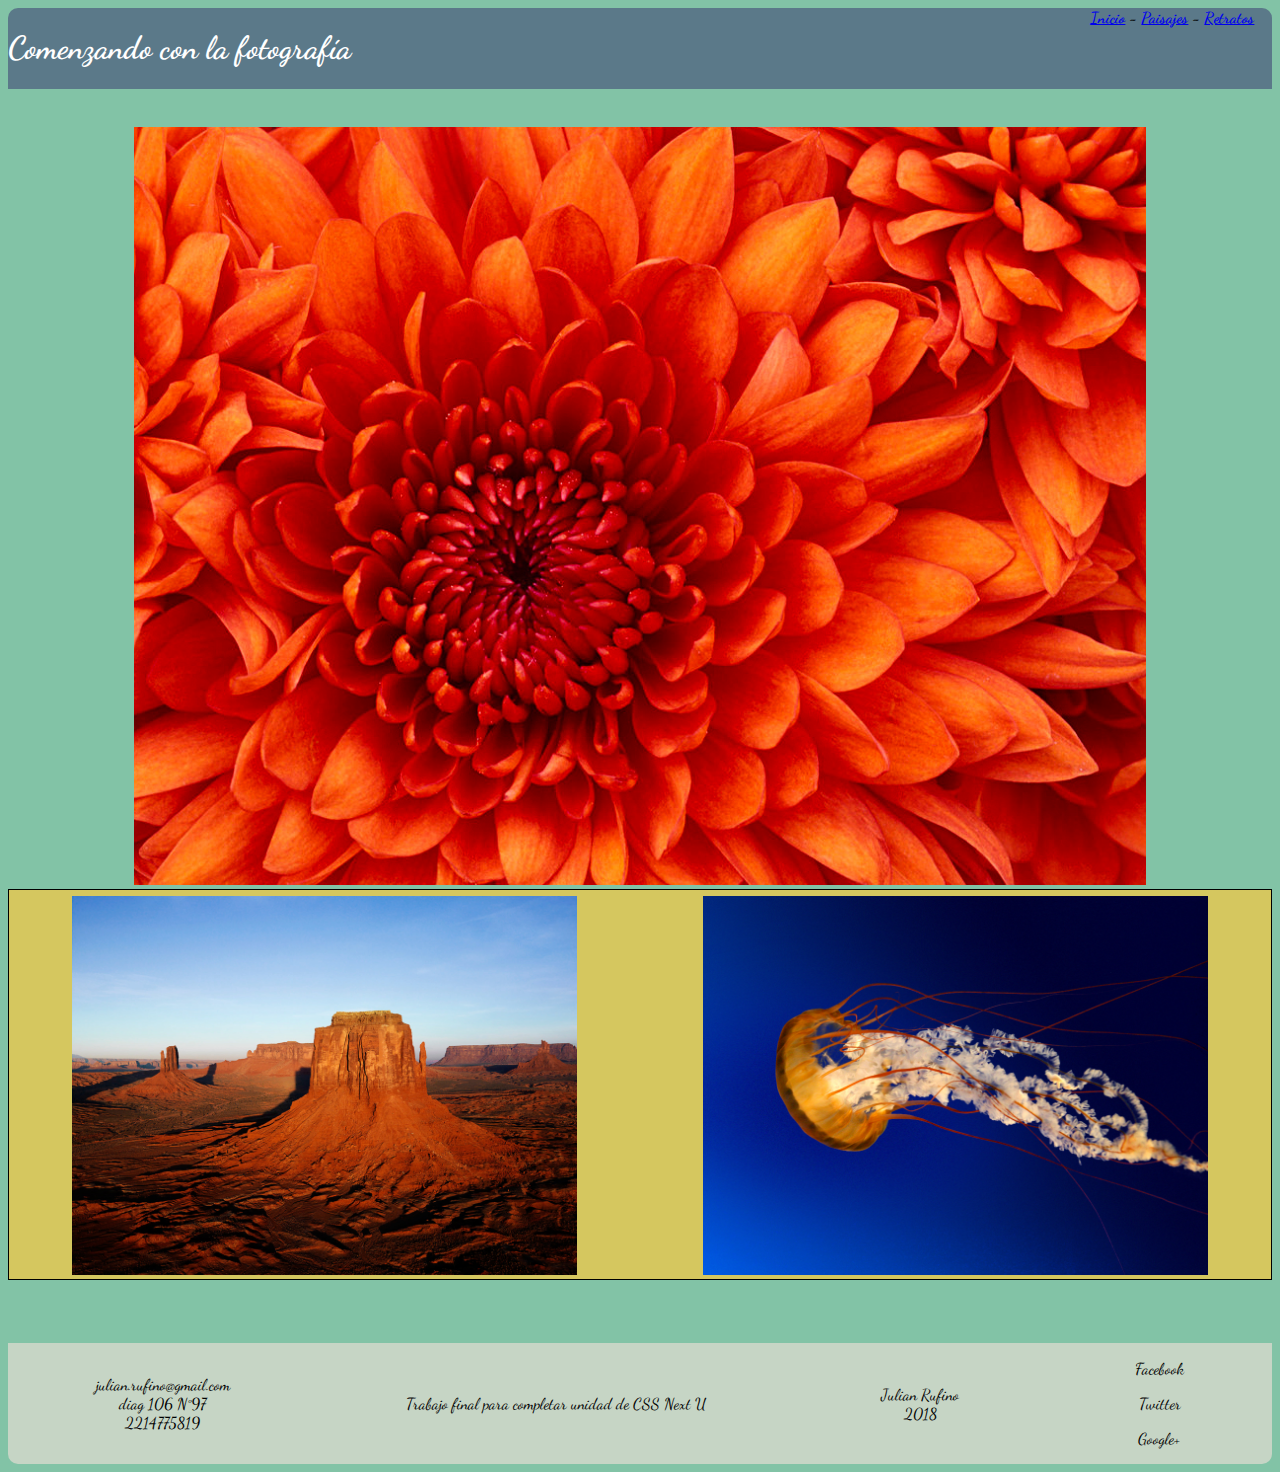
<file: index.html>
<!DOCTYPE html>
<html lang="en" dir="ltr">
  <head>
    <meta charset="utf-8">
    <link rel="stylesheet" href="css/estilo.css">
    <meta name="viewport" content="width=device-width, initial-scale=1.0">
    <link href="https://fonts.googleapis.com/css?family=Dancing+Script" rel="stylesheet">
    <title>Prueva final CSS</title>
  </head>
  <header>
    <h1>Comenzando con la fotografía</h1>
  <div><strong>
    <a href="index.html">Inicio</a> -
    <a href="paisajes.html">Paisajes</a> -
    <a href="retratos.html">Retratos</a>
  </strong></div>
  </header>
  <body>
    <div id="imagenprincipal">
    <img src="img/Chrysanthemum.jpg"  alt="imagen central">
    </div>
    <div id="imgsec">
    <div id="imgsecizq">
      <img src="img/paisajes/Desert.jpg" class="rotate" alt="imgsecundaria">
    </div>
    <div id="imgsecder">
      <img src="img/retratos/Jellyfish.jpg" class="translate"alt="imgsecundaria">
    </div>
  </div>
  </body>
  <footer>
    <div>
    <p>julian.rufino@gmail.com <br>
       diag 106 N°97 <br>
       2214775819</p>
    </div>
    <div id="terminos">
      <p>Trabajo final para completar unidad de CSS Next U</p>
    </div>

    <div id="derechos">
    <p>Julian Rufino <br> 2018 <br> </p>
    </div>

    <div id="redessociales">
      <p>Facebook</p>
      <p>Twitter</p>
      <p>Google+</p>
    </div>

  </footer>
</html>
</file>
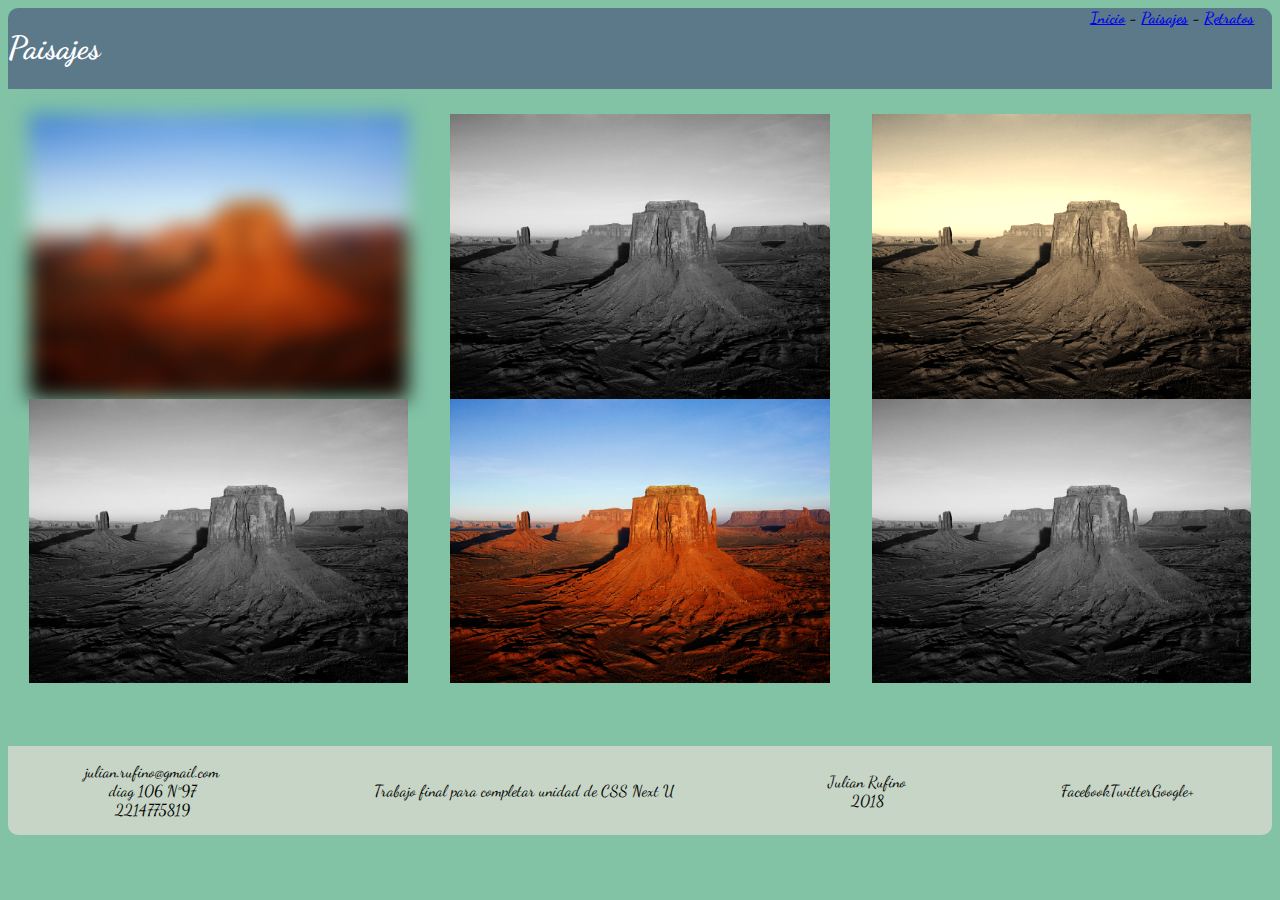
<file: paisajes.html>
<!DOCTYPE html>
<html lang="en" dir="ltr">
  <head>
    <meta charset="utf-8">
    <link rel="stylesheet" href="css/estilop.css">
    <meta name="viewport" content="width=device-width, initial-scale=1.0">
    <link href="https://fonts.googleapis.com/css?family=Dancing+Script" rel="stylesheet">
    <title>Prueva final CSS</title>
  </head>
  <header>
    <h1>Paisajes</h1>
    <div><strong>
      <a href="index.html">Inicio</a> -
      <a href="paisajes.html">Paisajes</a> -
      <a href="retratos.html">Retratos</a>
    </strong></div>
  </header>
  <body>
<div>
  <img src="img/paisajes/Desert.jpg" class="img1" alt="primeraimagen">
  <img src="img/paisajes/Desert.jpg" class="pares" alt="p">
  <img src="img/paisajes/Desert.jpg" class="img3" alt="3">
</div>
<div>
  <img src="img/paisajes/Desert.jpg" class="pares" alt="p">
  <img src="img/paisajes/Desert.jpg" width="30%" height="30%" alt="5">
  <img src="img/paisajes/Desert.jpg" class="pares" alt="p">
</div>
  </body>
  <footer>
    <div>
    <p>julian.rufino@gmail.com <br>
       diag 106 N°97 <br>
       2214775819</p>
    </div>
    <div id="terminos">
      <p>Trabajo final para completar unidad de CSS Next U</p>
    </div>

    <div id="derechos">
    <p>Julian Rufino <br> 2018 <br> </p>
    </div>

    <div id="redessociales">
      <p>Facebook</p>
      <p>Twitter</p>
      <p>Google+</p>
    </div>

  </footer>
  </html>
</file>
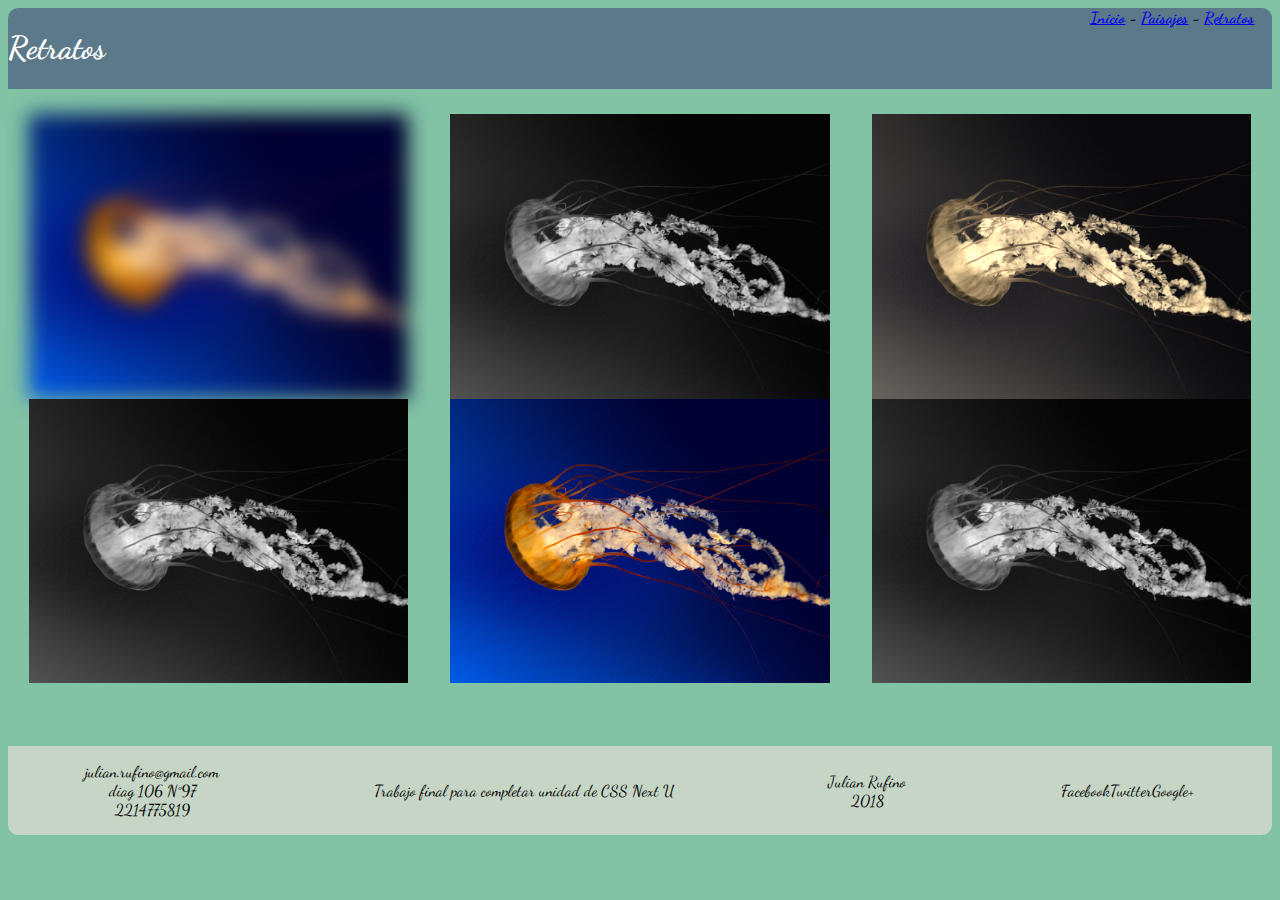
<file: retratos.html>
<!DOCTYPE html>
<html lang="en" dir="ltr">
  <head>
    <meta charset="utf-8">
    <link rel="stylesheet" href="css/estilop.css">
    <meta name="viewport" content="width=device-width, initial-scale=1.0">
    <link href="https://fonts.googleapis.com/css?family=Dancing+Script" rel="stylesheet">
    <title>Prueva final CSS</title>
  </head>
  <header>
    <h1>Retratos</h1>
    <div><strong>
      <a href="index.html">Inicio</a> -
      <a href="paisajes.html">Paisajes</a> -
      <a href="retratos.html">Retratos</a>
    </strong></div>
  </header>
  <body>
<div>
  <img src="img/retratos/Jellyfish.jpg" class="img1" alt="primeraimagen">
  <img src="img/retratos/Jellyfish.jpg" class="pares" alt="p">
  <img src="img/retratos/Jellyfish.jpg" class="img3" alt="3">
</div>
<div>
  <img src="img/retratos/Jellyfish.jpg" class="pares" alt="p">
  <img src="img/retratos/Jellyfish.jpg" width="30%" height="30%" alt="5">
  <img src="img/retratos/Jellyfish.jpg" class="pares" alt="p">
</div>
  </body>
  <footer>
    <div>
    <p>julian.rufino@gmail.com <br>
       diag 106 N°97 <br>
       2214775819</p>
    </div>
    <div id="terminos">
      <p>Trabajo final para completar unidad de CSS Next U</p>
    </div>

    <div id="derechos">
    <p>Julian Rufino <br> 2018 <br> </p>
    </div>

    <div id="redessociales">
      <p>Facebook</p>
      <p>Twitter</p>
      <p>Google+</p>
    </div>

  </footer>
  </html>
</file>
<file: css/estilo.css>
header {
  background-color: #5b7989;
  border-top-left-radius: 10px;
  border-top-right-radius: 10px;
  height: 12%;
  text-align: left;
  position: static;
  top: 0;
  width: 100%;
  display: flex;
  flex-direction: column;
  margin-bottom: 2%;
}

header h1 {
  color: white;
  text-shadow: 2px #02010a;
}

header div {
  position: absolute;
  right: 2%;
}

body {
  background-color: #82c3a6;
  text-align: center;
  font-family: 'Dancing Script', cursive;
}

body #imagenprincipal img {
  padding-top: 1%;
  width: 80%;
}

body #imgsecizq img {
  padding-top: 1%;
  width: 80%;
}

body #imgsecder img {
  padding-top: 1%;
  width: 80%;
}

body #imgsec {
  background-color: #d5c75f;
  border: 1px solid black;
  display: flex;
  flex-direction: row;
}

.rotate {
  transform: rotateZ(none);
  transition: rotatez, 1s;
}

.rotate:hover {
  transform: rotateZ(10deg);
  animation: animantionShadow 1s;
  animation-fill-mode: forwards;
  border: 2px solid black;
}

.translate {
  transform: translate(0, 0);
  transition: traslate, 1s;
}

.translate:hover {
  transform: translate(20px, -5px);
  animation: animantionShadow 1s;
  animation-fill-mode: forwards;
  border: 2px solid black;
}

@-webkit-keyframes animantionShadow {
  from {
    box-shadow: 2px 2px #02010a;
  }
  to {
    box-shadow: 2px 2px #82c3a6;
  }
}

footer {
  border-bottom-left-radius: 10px;
  border-bottom-right-radius: 10px;
  background-color: #C6d5c5;
  display: flex;
  flex-direction: row;
  height: 10%;
  margin-top: 5%;
}

footer div {
  margin: auto;
}

@media (max-width:900px) {
  body {
    width: 100%;
  }
  header {
    display: flex;
    flex-direction: column;
    margin: auto;
    text-align: center;
  }
  footer {
    flex-direction: column;
  }
  header div {
    position: absolute;
    top: 13%;
    right: 33%;
    margin: auto;
  }
  body #imgsec{
    display: flex;
    flex-direction: column;
  }
}

@-webkit-keyframes slidein {
  0% {
    margin-top: 150%;
  }
  60% {
    margin-top: -5%;
  }
  100% {
    margin-top: 0%;
  }
}
</file>
<file: css/estilop.css>
header {
  background-color: #5b7989;
  border-top-left-radius: 10px;
  border-top-right-radius: 10px;
  height: 12%;
  text-align: left;
  position: static ;
  top: 0;
  width: 100%;
  display: flex;
  flex-direction: column;
  margin-bottom: 2%;
}

header h1{
color: white;
text-shadow: 2px #02010a;
}

header div{
  position:absolute;
  right:2%;
}

body{
  background-color: #82c3a6;
  text-align: center;
  font-family: 'Dancing Script', cursive;
}

body div{
  display: flex;
  flex-direction: row;
}

div img{
  margin: auto;
}

.img1{
  -webkit-filter:blur(10px);
  width: 30%;
  height: 30%;
}

.img3{
  -webkit-filter:sepia(90%);
  width: 30%;
  height: 30%;
}

.pares{
  -webkit-filter:grayscale(100%);
  width: 30%;
  height: 30%;
}

footer{
  margin-top: 5%;
  border-bottom-left-radius: 10px;
  border-bottom-right-radius: 10px;
  background-color: #C6d5c5;
  display: flex;
  flex-direction: row;
  height: 10%;
  margin-top: 5%;
}

footer div{
  padding-left: 5%;
  padding-right: 5%;
  margin: auto;
}

@-webkit-keyframes slidein{
0%
{margin-top:150%;}
60%
{margin-top:-5%;}
100%
{margin-top:0%;}
}

@media (max-width:900px) {
  body {
    width: 100%;
  }
  header {
    display: flex;
    flex-direction: column;
    margin: auto;
    text-align: center;
  }
  footer {
    flex-direction: column;
  }
  header div {
    position: absolute;
    top: 13%;
    right: 33%;
    margin: auto;
  }
  body div{
    display: flex;
    flex-direction: column;
  }

  .img1{
    -webkit-filter:blur(10px);
    width: 90%;
    height: 90%;
  }

  .img3{
    -webkit-filter:sepia(90%);
    width: 90%;
    height: 90%;
  }

  .pares{
    -webkit-filter:grayscale(100%);
    width: 90%;
    height: 90%;
  }

img{
  width: 90%;
}
}
</file>
